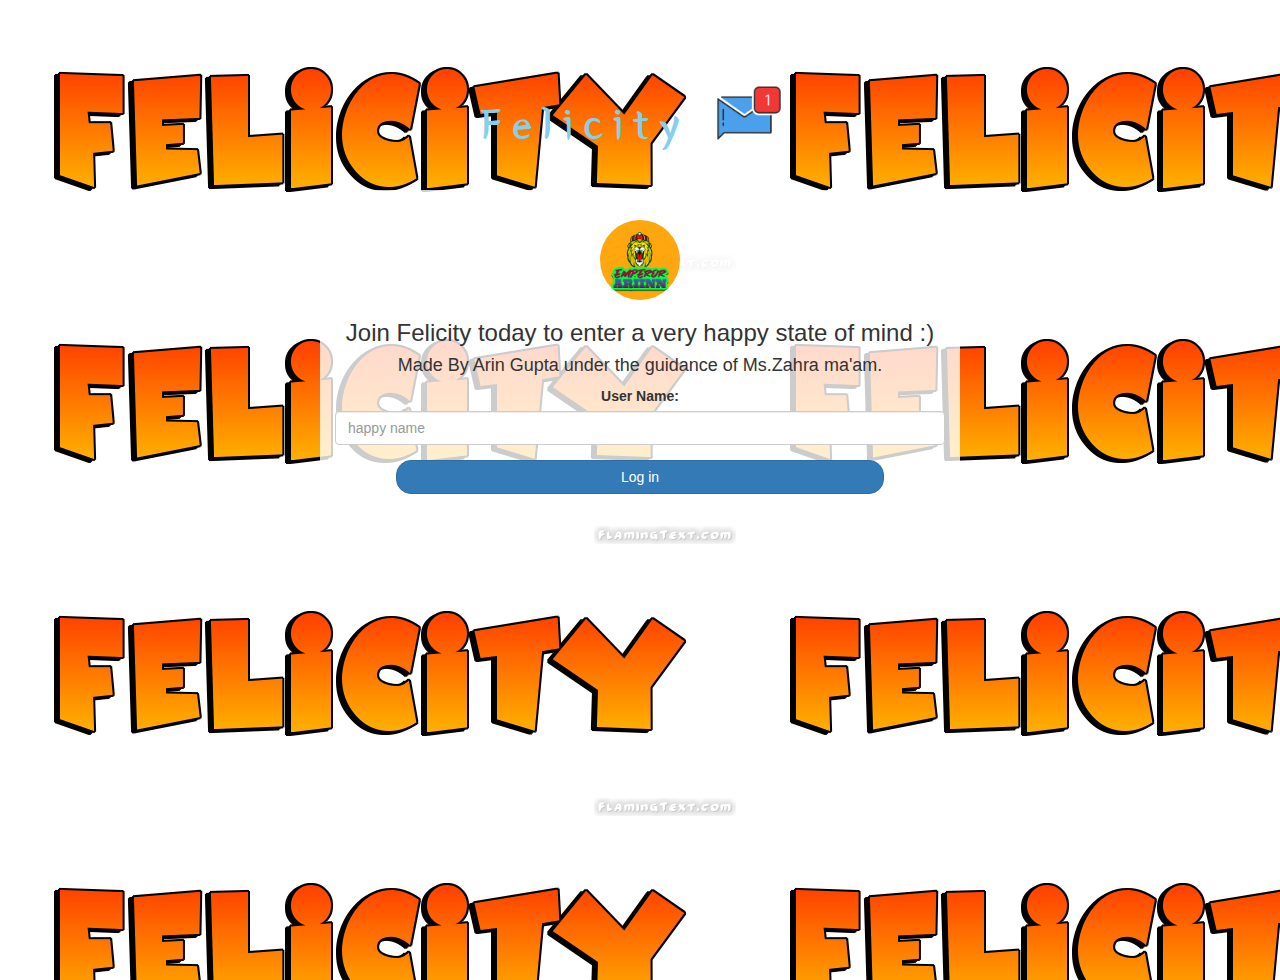
<file: index.html>
<!DOCTYPE html>
<html>
<head>
	<title>Felicity</title>
<link href="https://fonts.googleapis.com/css?family=Yeon+Sung&display=swap" rel="stylesheet"><meta name="viewport" content="width=device-width, initial-scale=1">

<link rel="stylesheet" href="https://maxcdn.bootstrapcdn.com/bootstrap/3.4.0/css/bootstrap.min.css">
<script src="https://ajax.googleapis.com/ajax/libs/jquery/3.4.1/jquery.min.js"></script>
<script src="https://maxcdn.bootstrapcdn.com/bootstrap/3.4.0/js/bootstrap.min.js"></script>

<link rel="stylesheet" type="text/css" href="style.css">
<script src="main.js"></script>
</head>
<body>
<center>
	<h1 class="header">	
		Felicity	<sup>
	<img src="m2.png">
	</sup>
</h1>
	<div class="col-lg-6 col-md-6 col-sm-6 col-xs-11 login_div">
	<img src="king ariinn's logo.png" class="logo">
		<h3>Join Felicity today to enter a very happy state of mind :)</h3>
		<h4 >Made By Arin Gupta under the guidance of Ms.Zahra ma'am.</h4>
		<div class="form-group">
		  <label >User Name:</label>
<input type="text" id="happy_input" class="form-control" placeholder="happy name">
		</div>
		<button id="login_button" class="btn btn-primary" onclick="addUSer()" >Log in</button>
		<br><br>
	</div>
</center>
</body>
</html>
</file>
<file: style.css>
html, body
{
  height: 100%;
  margin: 0;
}

body
{
background-image: url("felicity.png");
}

.header
{
	color: skyblue;font-family: 'Yeon Sung';font-size: 45px;letter-spacing: 10px;margin-top: 80px;
}
.header img
{
	width: 100px;margin-left: -15px;
}

.login_div
{
	background: rgba(255,255,255,0.8);float: none;border-radius: 15px;
}

.logo
{
	width: 80px;margin-top: 30px;border-radius: 40px;
}

#login_button
{
	width: 80%;border-radius: 15px;
}

.room_name
{
	cursor: pointer;
	font-size: 20px;
}


#logout
{
	font-size: 20px; float: right;
}


#output
{
	padding: 10px; width:80%;background: rgba(255,255,255,0.8);border-radius: 15px;
}

.input_div_room_page
{
	width: 80%;
}

.input_div label
{
	color: white;font-size: 20px;
}


.input_div_message_page
{
	position: fixed;bottom: 0px;width: 100%;background: rgba(255,255,255,0.8);
}
.input_div_message_page label
{
	color: black;
}
.input_div_message_page #msg
{
	width: 80%;
}
.input_div_message_page button
{
	margin-top: 15px;
	width: 50%; 
}
.color_black
{
	color: black;
}

.user_tick
{
	width:20px;
}
.message_h4
{
	padding-left:5px;color:grey;
}
</file>
